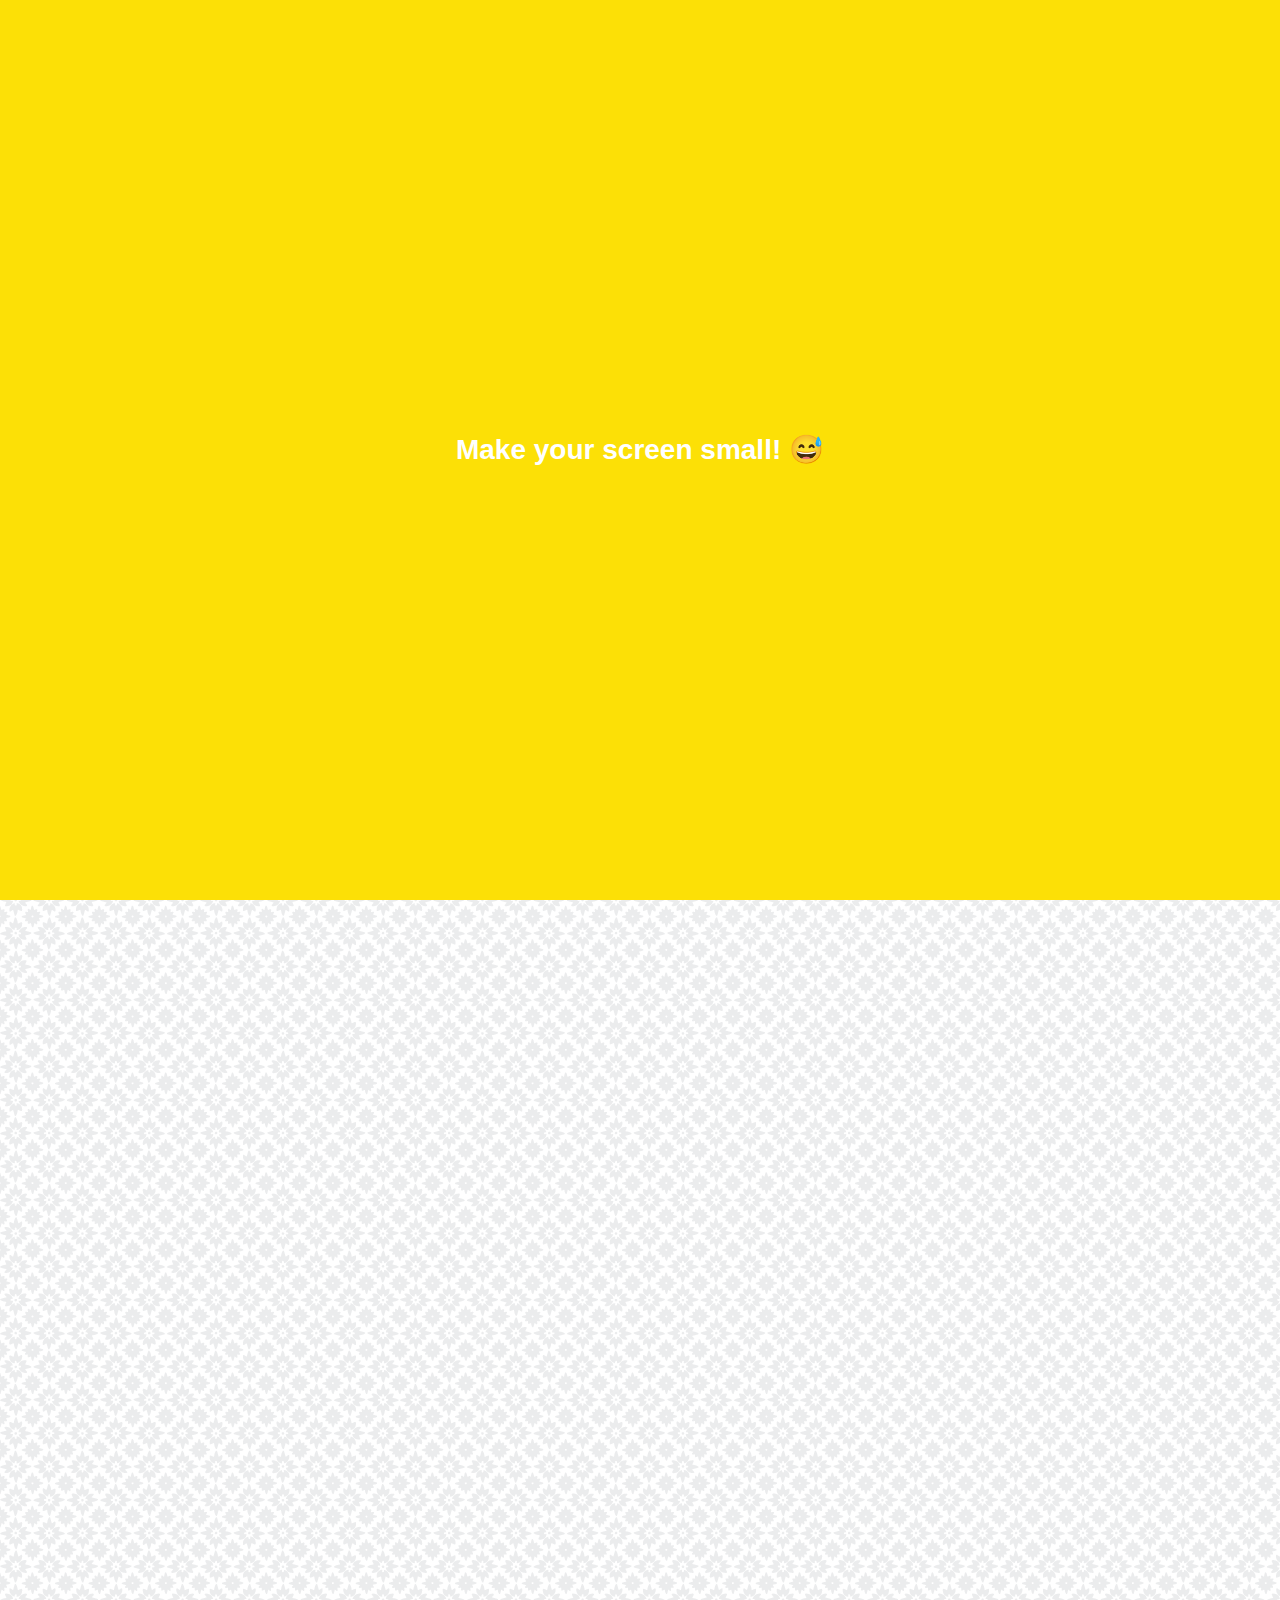
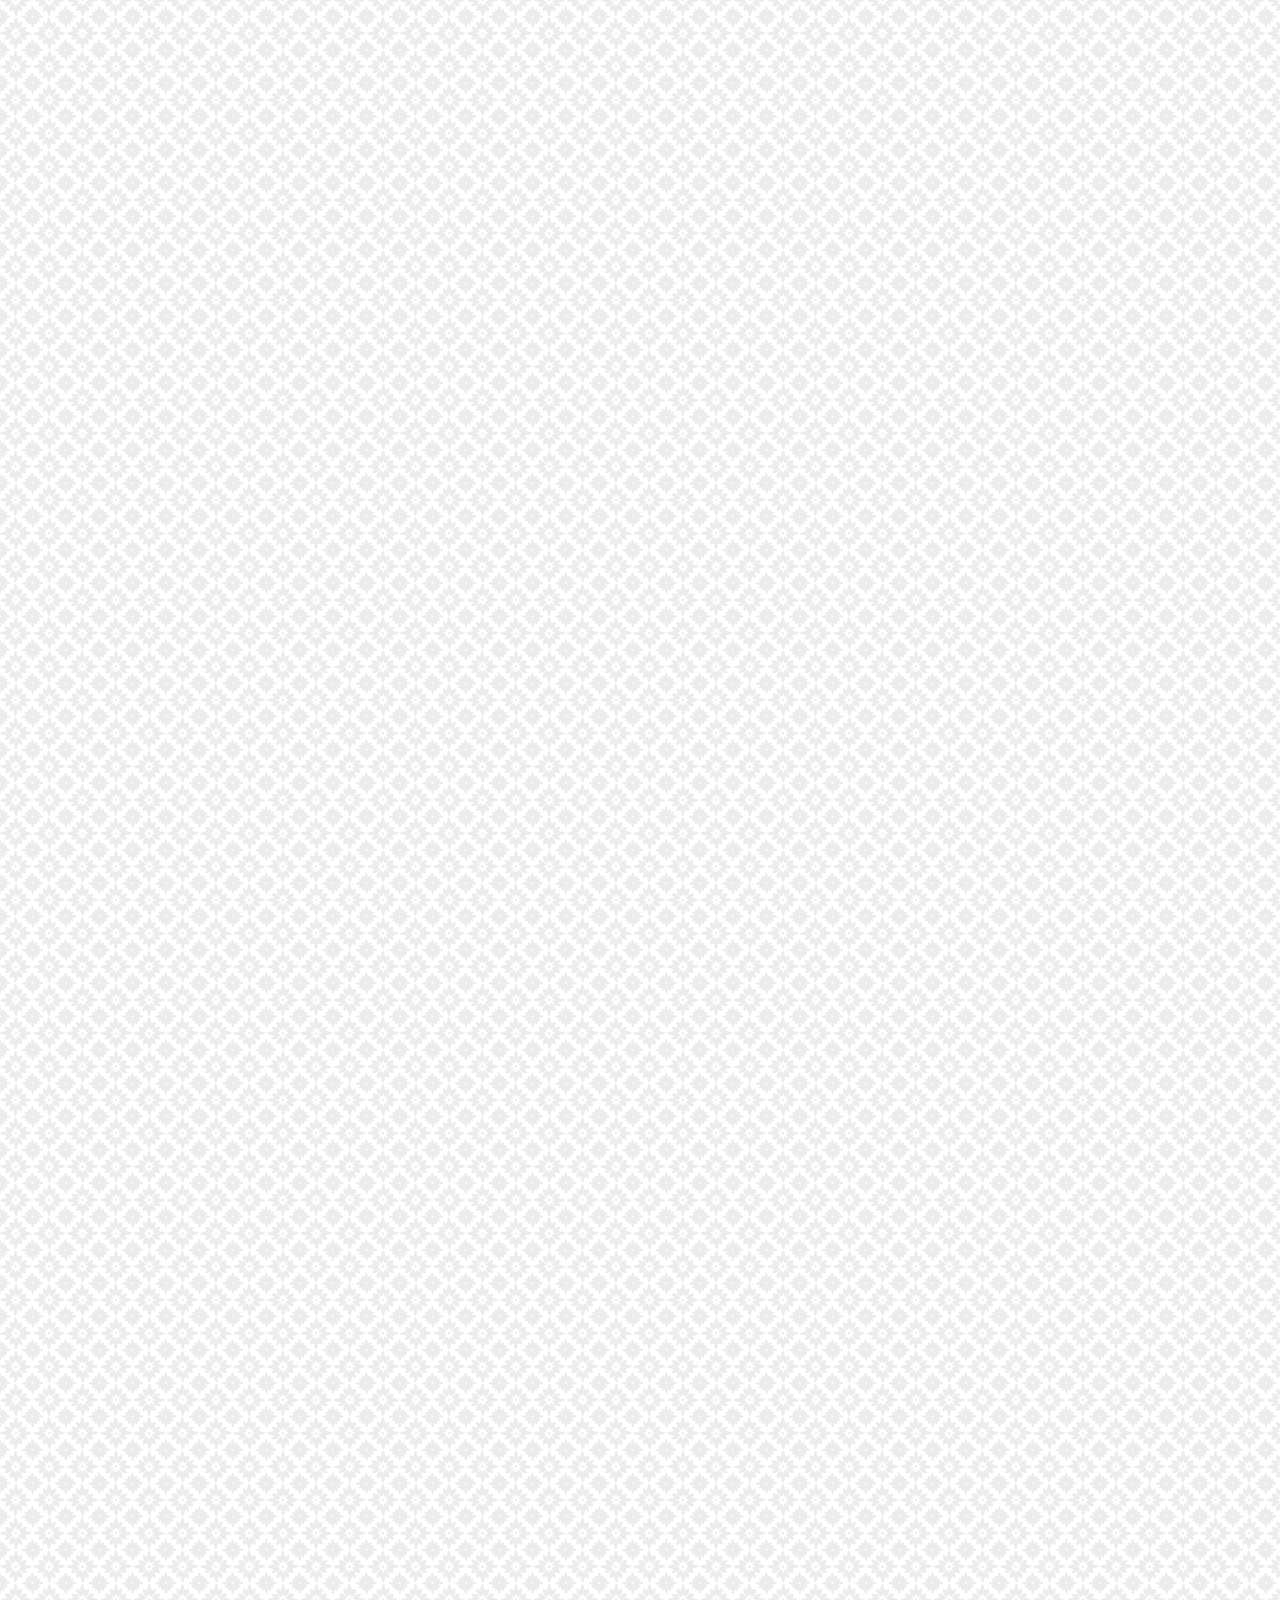
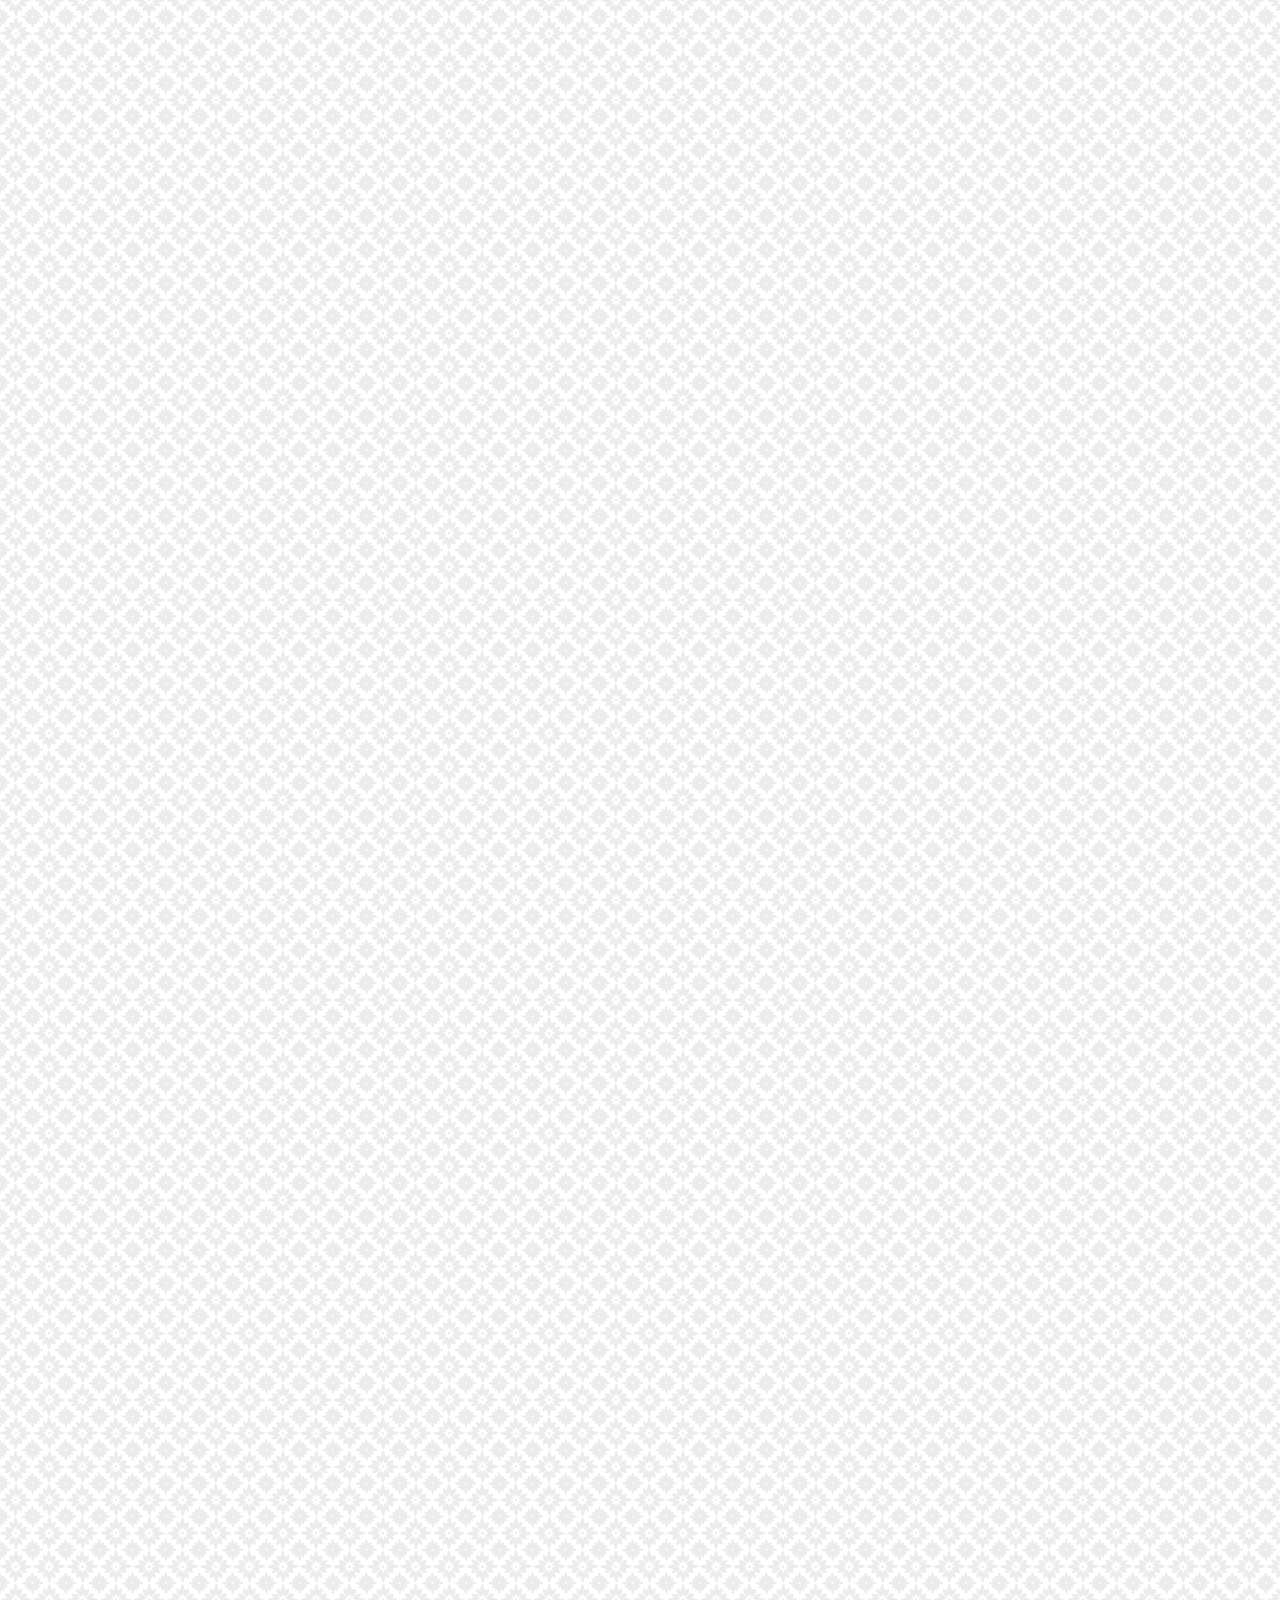
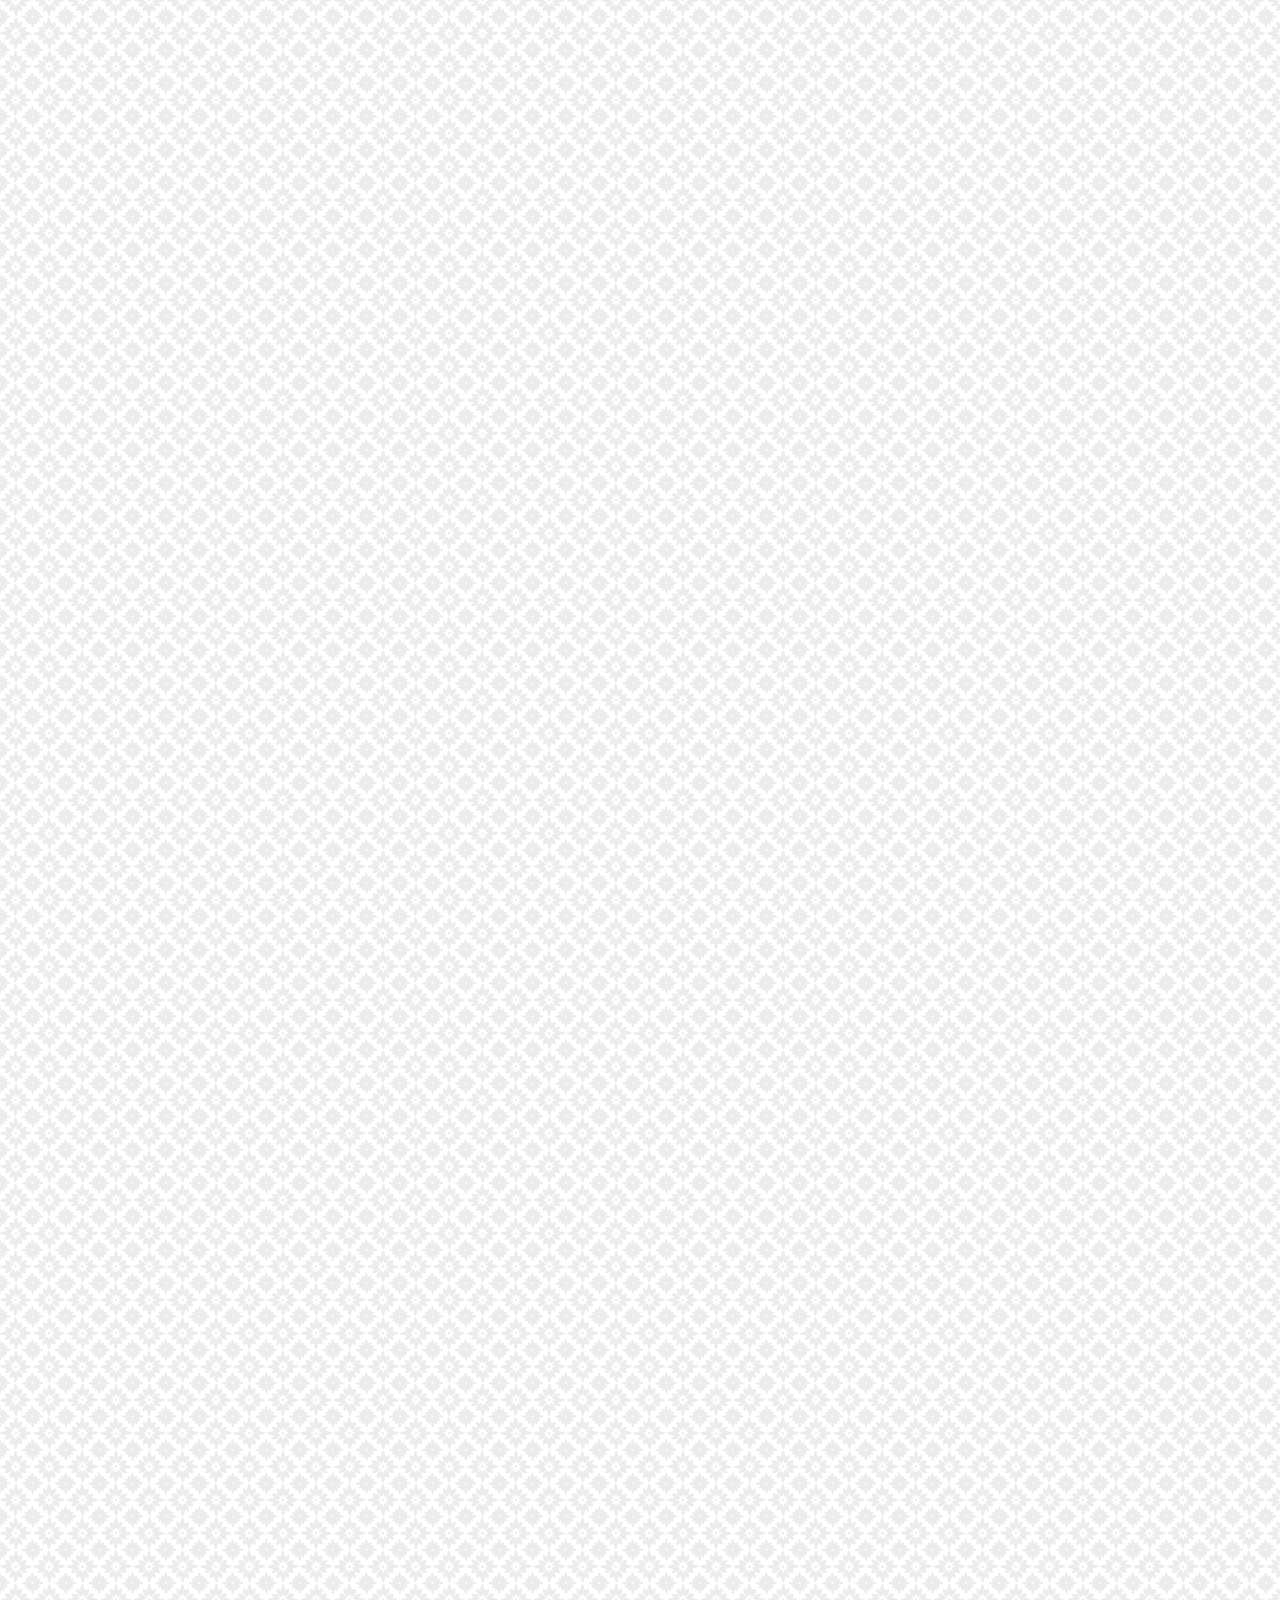
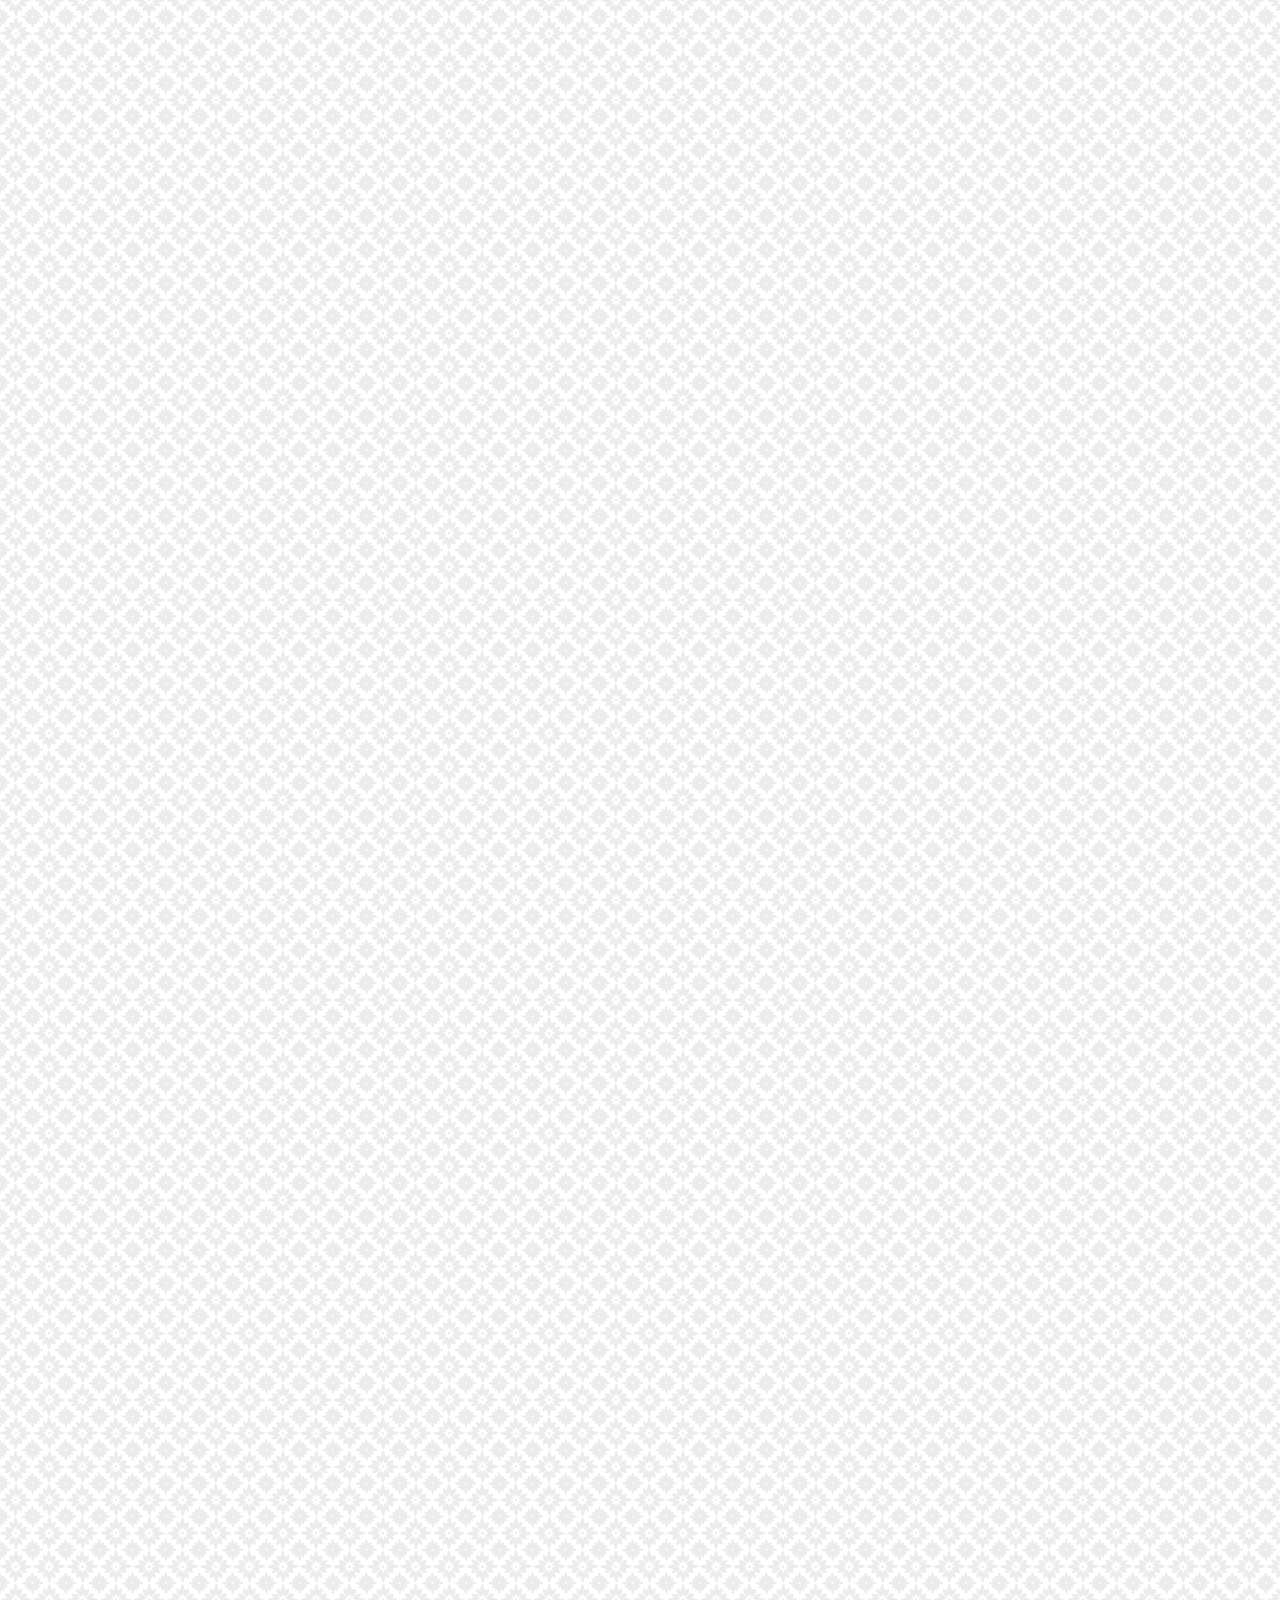
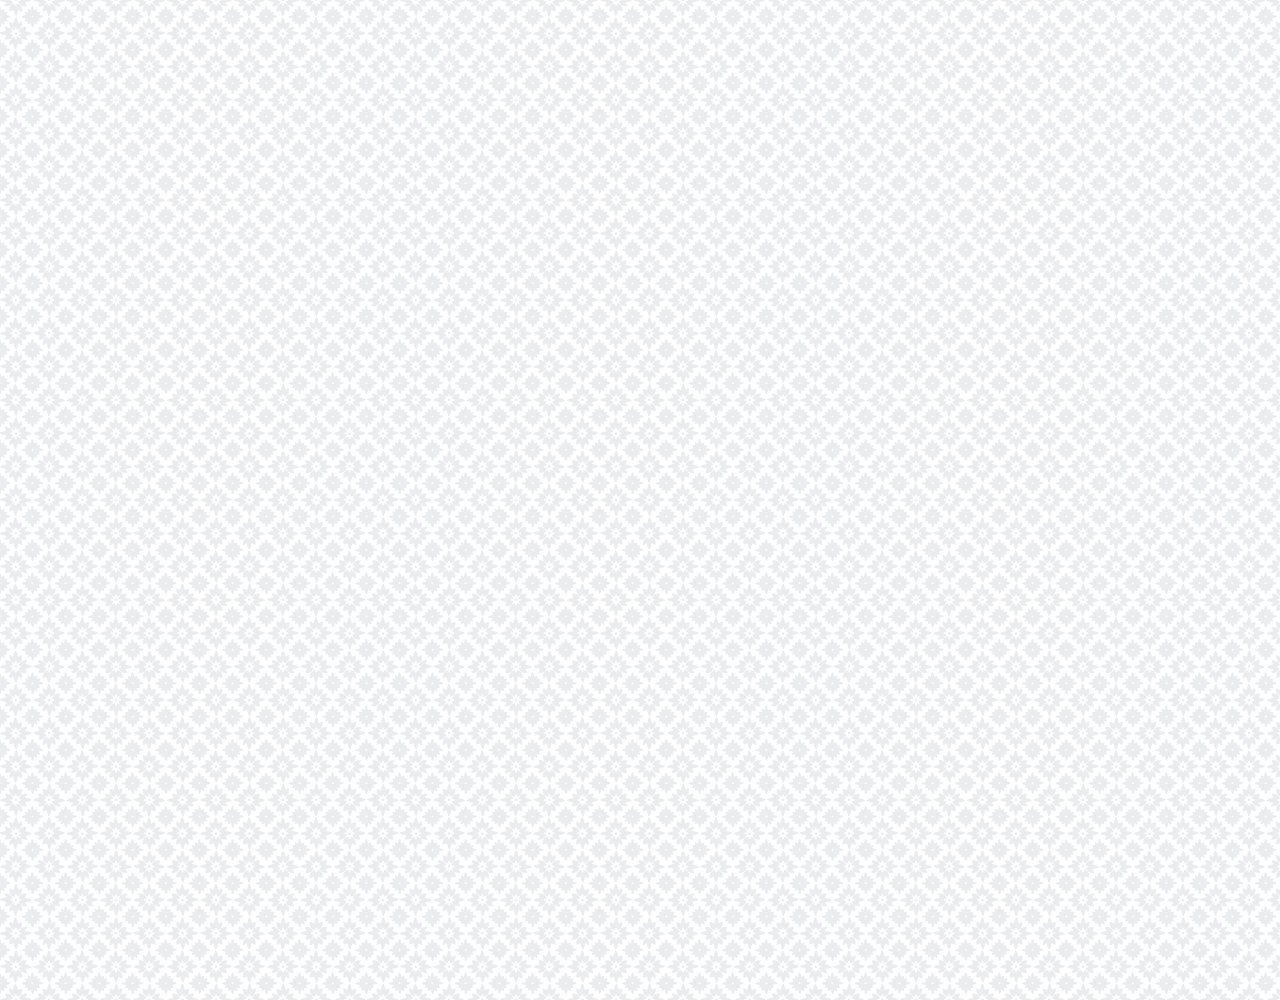
<file: chat-second.html>
<!DOCTYPE html>
<html lang="en">
  <head>
    <meta charset="UTF-8" />
    <meta name="viewport" content="width=device-width, initial-scale=1.0" />
    <link
      rel="stylesheet"
      href="https://cdnjs.cloudflare.com/ajax/libs/font-awesome/5.9.0/css/all.min.css"
      integrity="sha256-UzFD2WYH2U1dQpKDjjZK72VtPeWP50NoJjd26rnAdUI="
      crossorigin="anonymous"
    />
    <link rel="stylesheet" href="css/styles.css" />
    <title>Chat-second l Kakao clone</title>
  </head>
  <body class="chats-body">
    <div class="header-wrapper">
      <div class="status-bar">
        <div class="status-bar__column">
          <span class="status-bar__clock">13:54</span>
        </div>
        <div class="status-bar__column">
          <i class="far fa-clock"></i>
          <i class="fas fa-volume-mute"></i>
          <i class="fas fa-wifi"></i>
          <span class="status-bar__battery-level">100%</span>
          <i class="i fas fa-battery-full"></i>
        </div>
      </div>
      <header class="header">
        <div class="header__header-column">
          <a href="index.html" class="header__back-btn">
            <i class="fas fa-arrow-left"></i>
          </a>
          <h1 class="header__title">Best Friend</h1>
        </div>
        <div class="header__header-column">
          <span class="header__icon">
            <i class="fas fa-search"></i>
          </span>
          <span class="header__icon">
            <i class="fas fa-bars"></i>
          </span>
        </div>
      </header>
    </div>

    <main class="chat-screen">
      <ul class="chat__messages">
        <span class="chat__timestamp">Tuesday, July 14, 2020</span>
        <li class="incoming-message message">
          <div class="imcoming-message__column">
            <img src="images/jordy.jpg" class="m-avatar message__avatar" />

            <div class="message__content">
              <span class="message__author">Best Friend!</span>
              <span class="message__bubble">
                Have a plan today?
              </span>
            </div>
            <div class="incoming-message__timetable">
              <span class="message__timetable time">
                9:55 AM
              </span>
            </div>
          </div>
        </li>
        <li class="sent-message message">
          <div class="sent-message__column">
            <div class="sent-message__timetable">
              <span class="message__timetable time">
                10:05 AM
              </span>
            </div>
            <div class="message__content">
              <span class="message__bubble">
                You tell me.
              </span>
            </div>
          </div>
        </li>
        <li class="incoming-message message">
          <div class="imcoming-message__column">
            <img src="images/jordy.jpg" class="m-avatar message__avatar" />
            <div class="message__content">
              <span class="message__author">Best Friend!</span>

              <span class="message__bubble">
                How about movies?
              </span>
              <span class="message__bubble">
                I'm sick of Hogi saying...
              </span>
              <span class="message__bubble">
                He's trying to spoil it.
              </span>
              <span class="message__bubble">
                Everyday, Everytime.
              </span>
            </div>
            <div class="incoming-message__timetable">
              <span class="incoming-message__timetable time">
                13:40 PM
              </span>
            </div>
          </div>
        </li>
      </ul>
    </main>
    <div class="chat__write--container">
      <input
        type="text"
        class="chat__write"
        placeholder="Send message"
        class="chat__write-input"
      />
      <div class="chat__icon-left chat__icon">
        <i class="far fa-plus-square"></i>
      </div>
      <div class="chat__icon-right chat__icon">
        <span class="chat__write-icon">
          <i class="far fa-smile-wink"></i>
        </span>
        <span class="chat__write-icon">
          <i class="fas fa-microphone"></i>
        </span>
      </div>
    </div>
    <div class="bigScreen">
      <span class="bigScreen__text">Make your screen small! 😅</span>
    </div>
  </body>
</html>
</file>
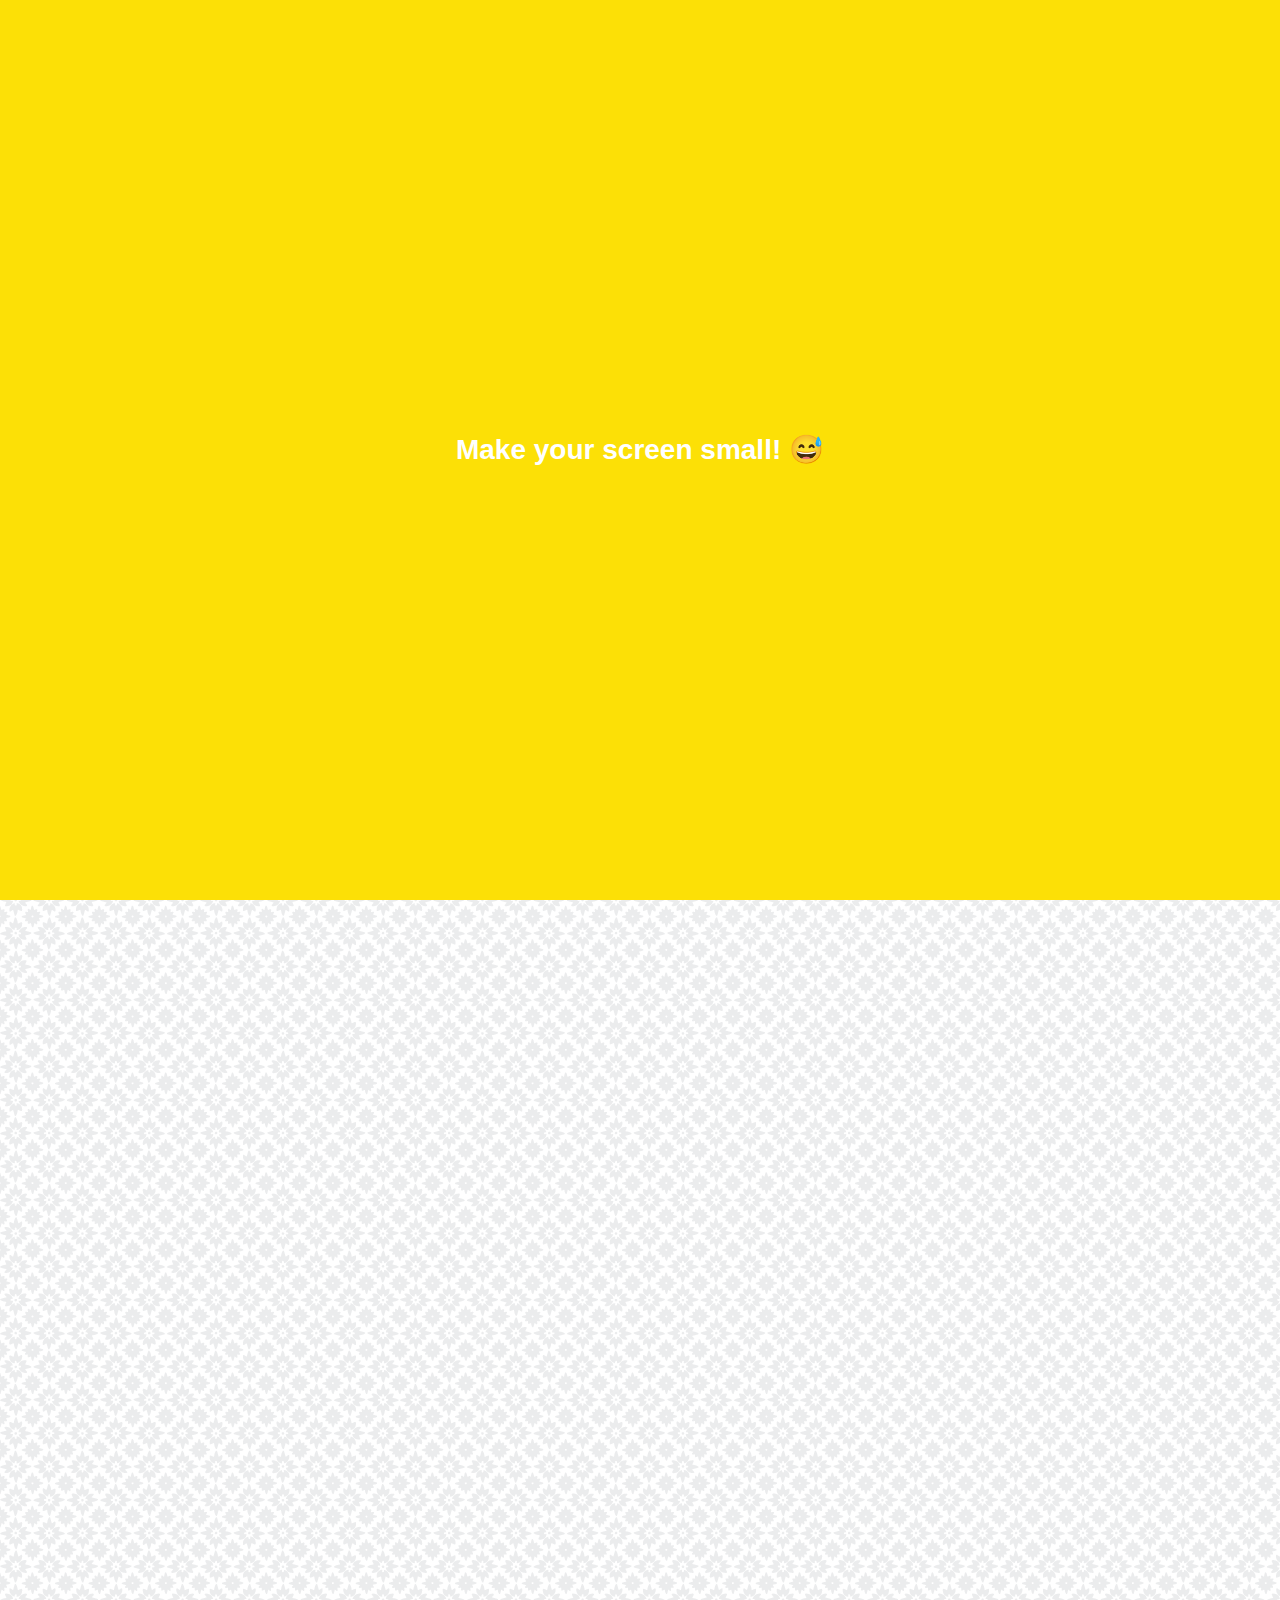
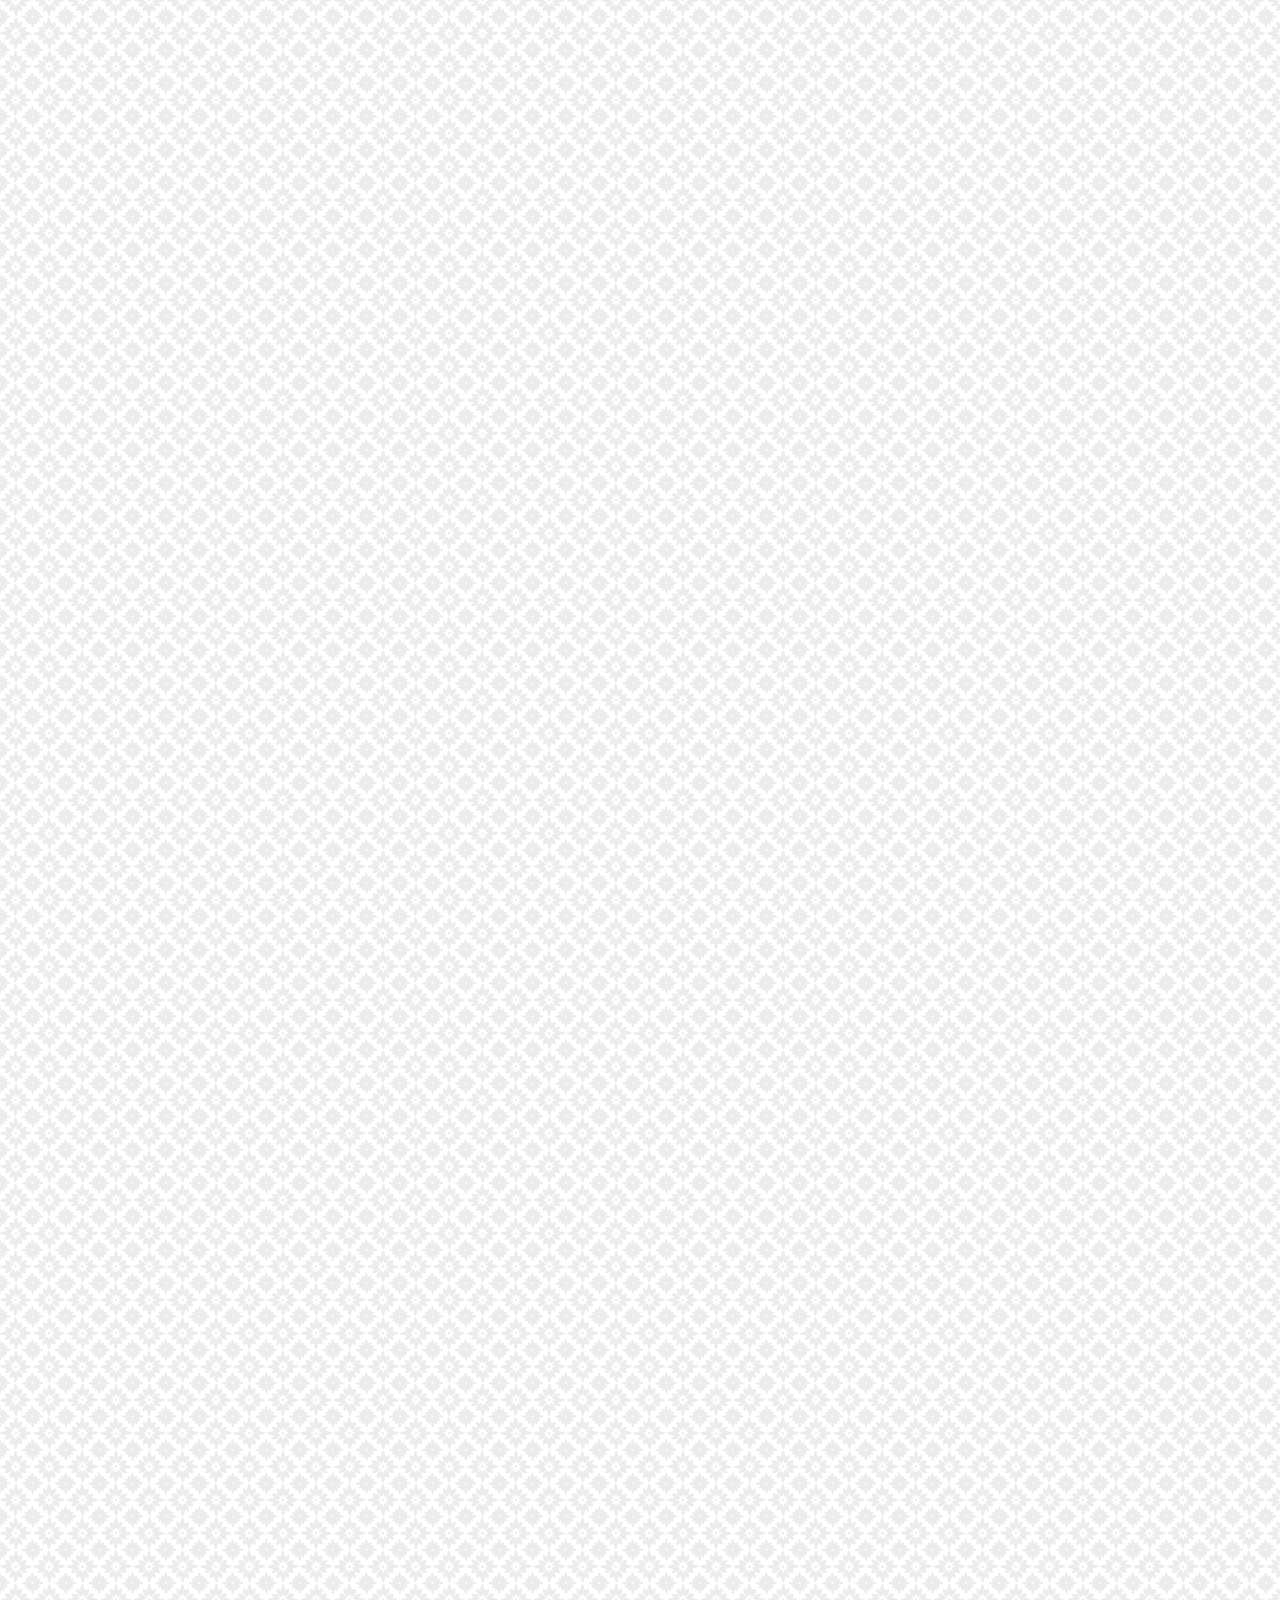
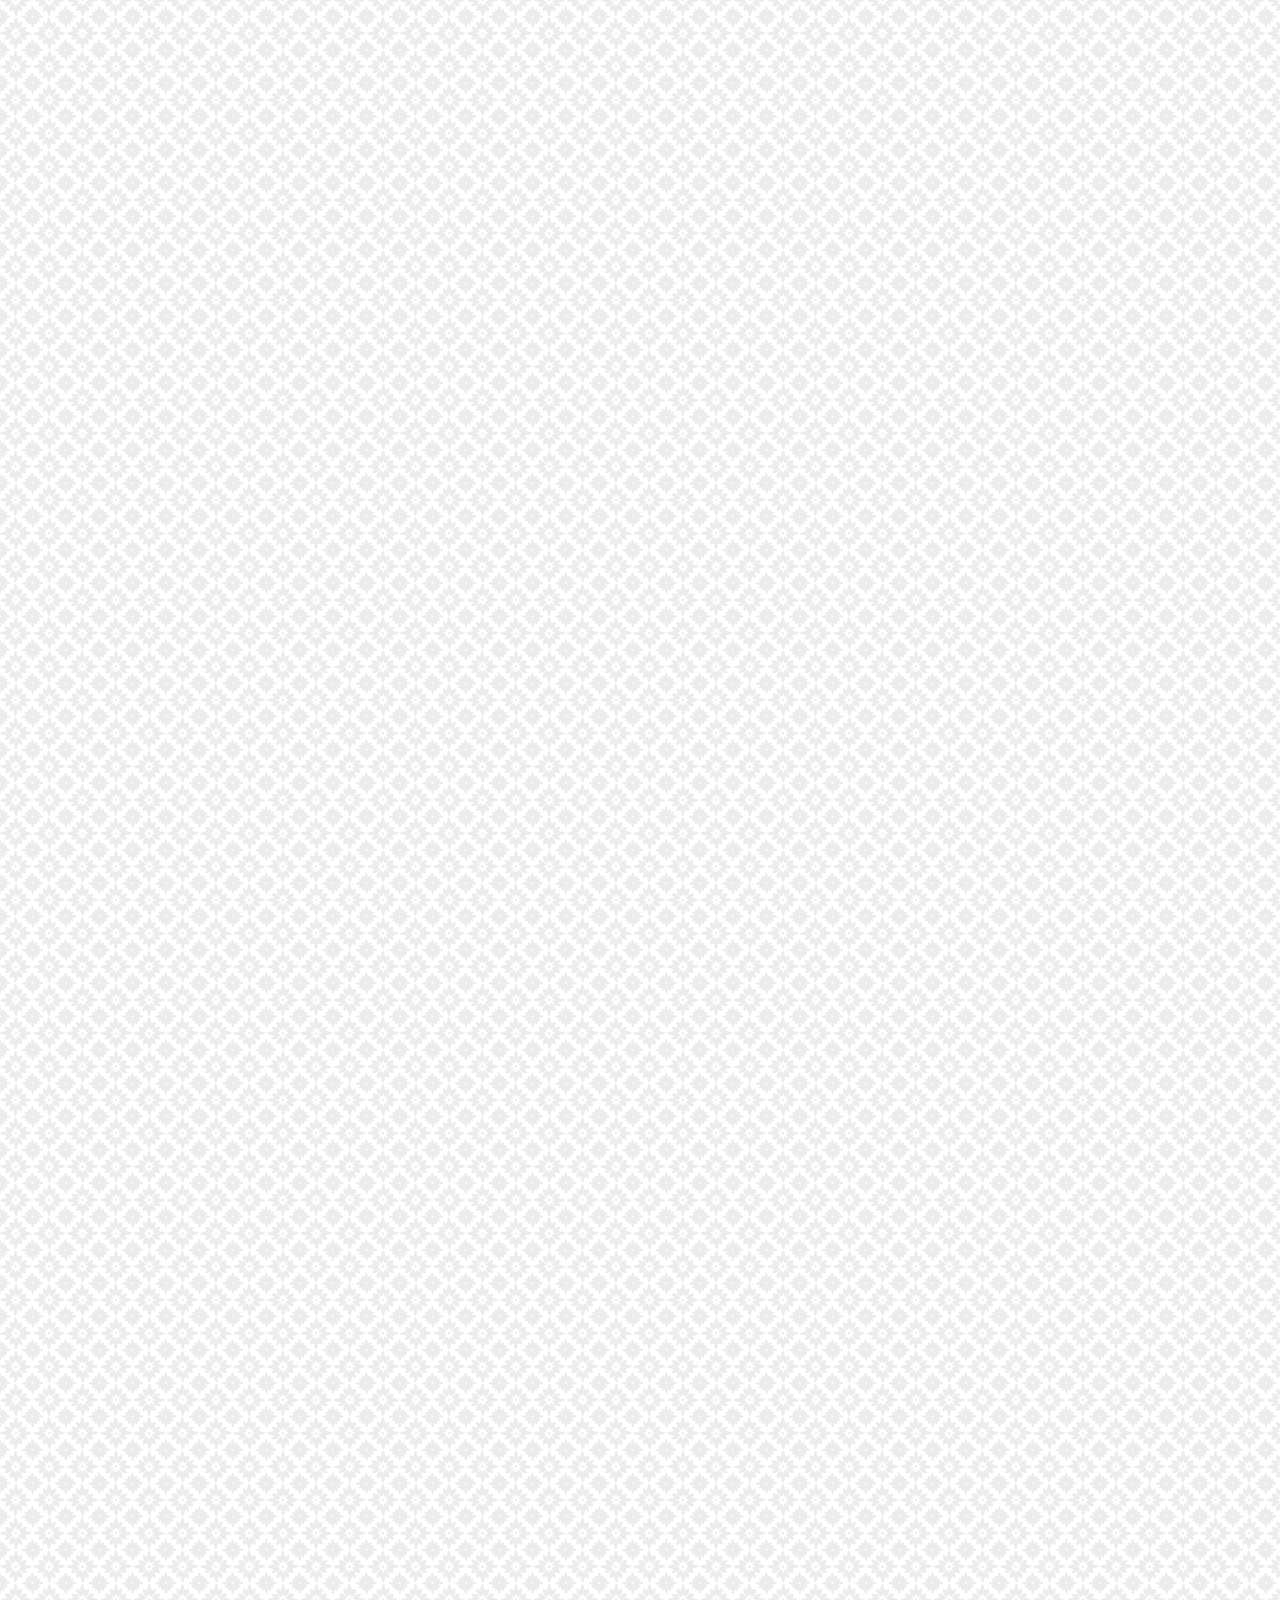
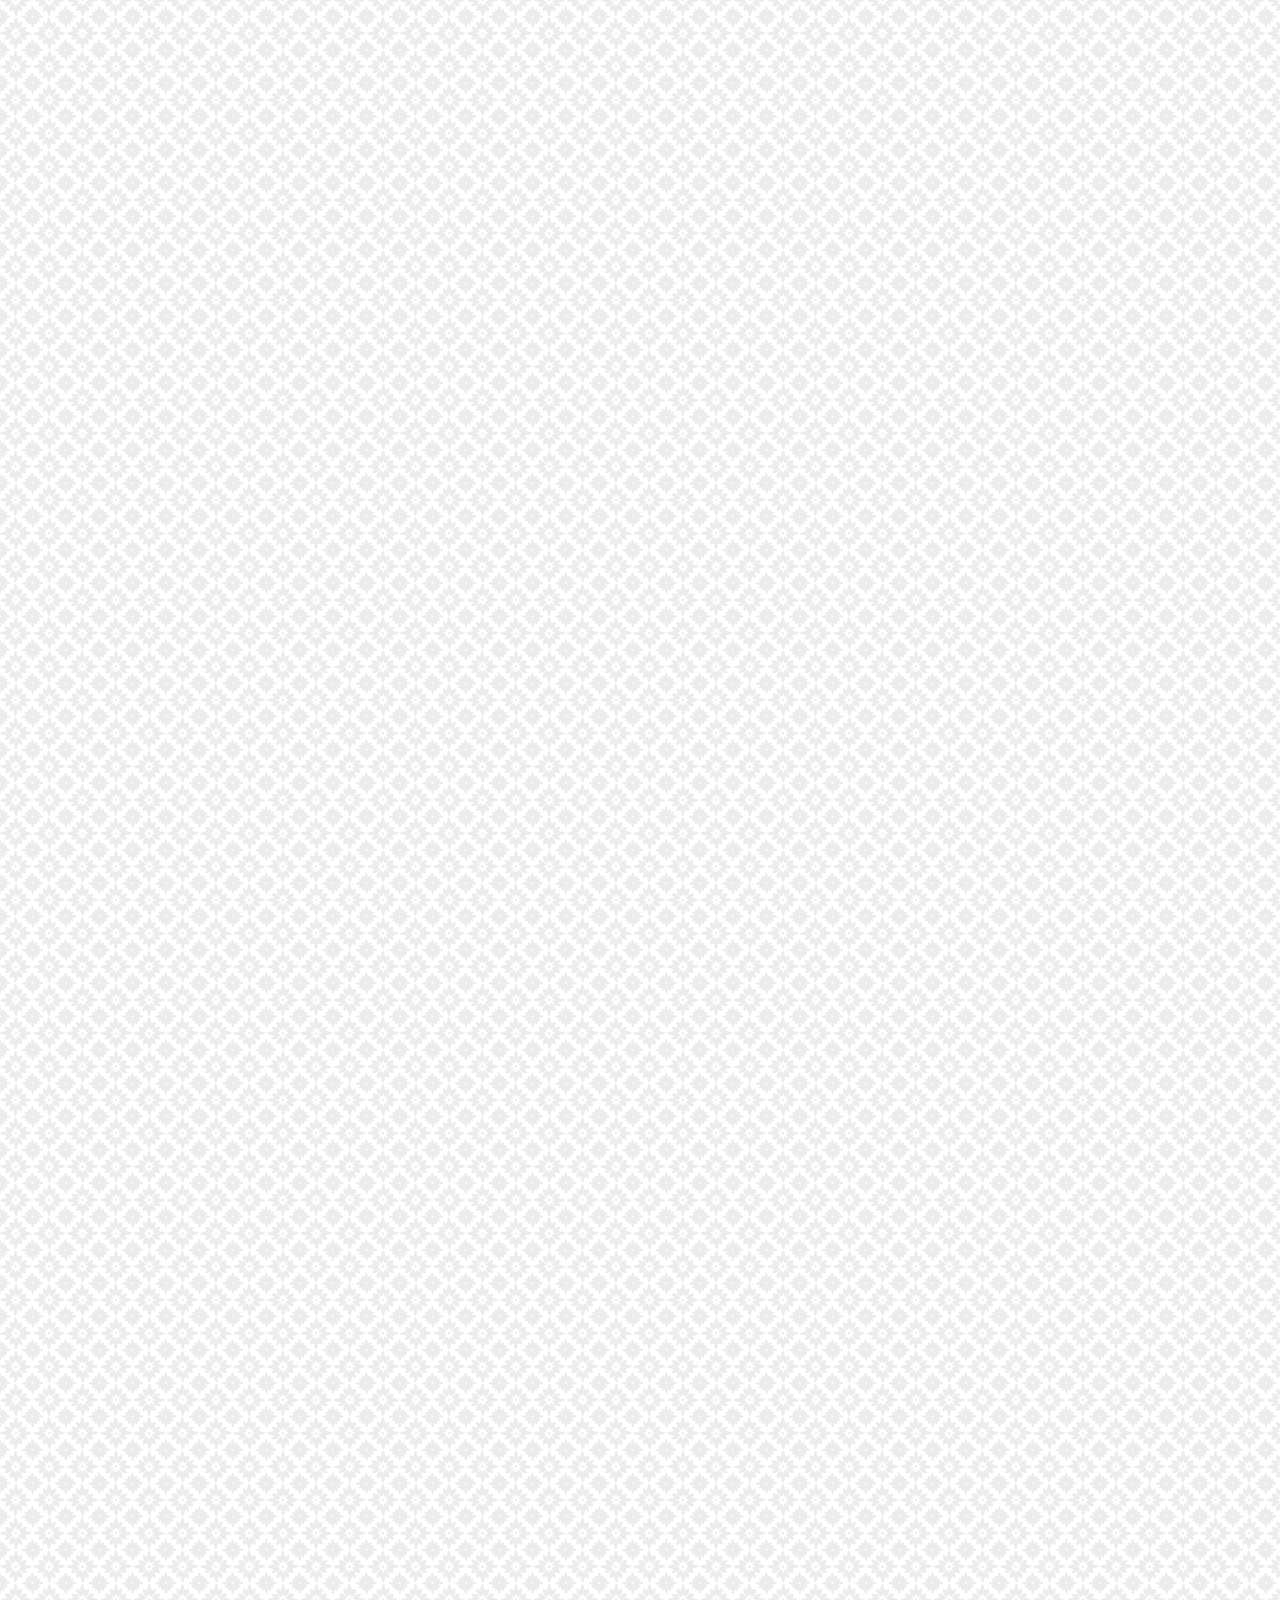
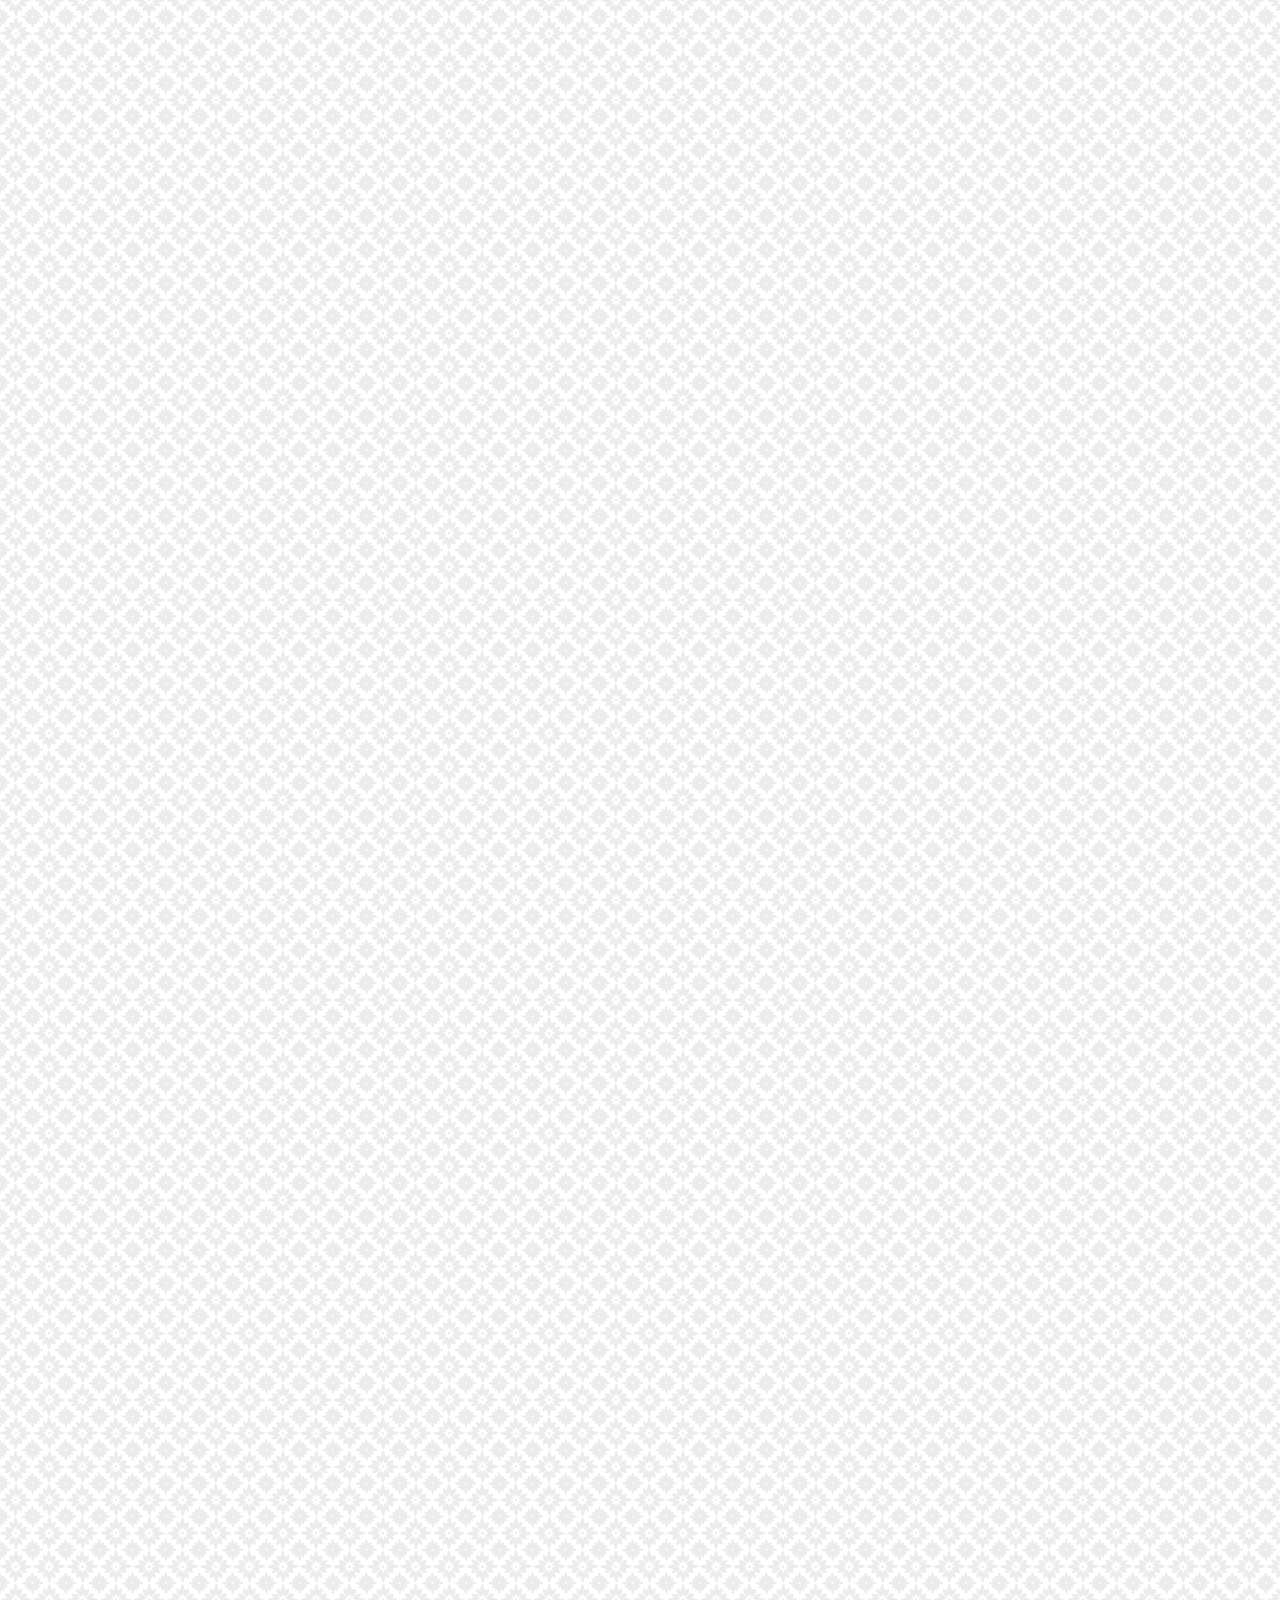
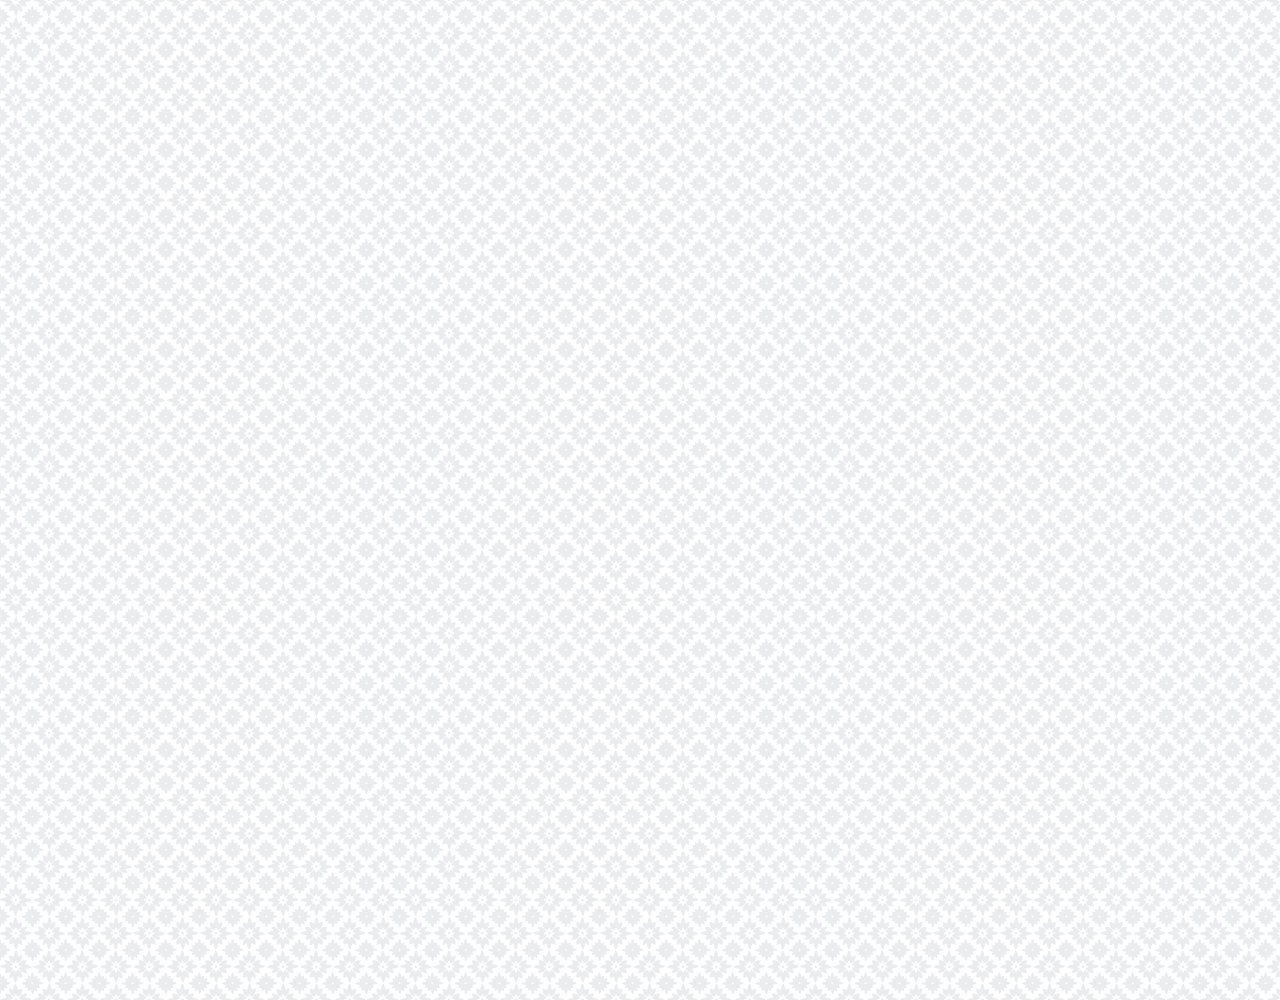
<file: chat.html>
<!DOCTYPE html>
<html lang="en">
  <head>
    <meta charset="UTF-8" />
    <meta name="viewport" content="width=device-width, initial-scale=1.0" />
    <link
      rel="stylesheet"
      href="https://cdnjs.cloudflare.com/ajax/libs/font-awesome/5.9.0/css/all.min.css"
      integrity="sha256-UzFD2WYH2U1dQpKDjjZK72VtPeWP50NoJjd26rnAdUI="
      crossorigin="anonymous"
    />
    <link rel="stylesheet" href="css/styles.css" />
    <title>Chat l Kakao clone</title>
  </head>
  <body class="chats-body">
    <div class="header-wrapper">
      <div class="status-bar">
        <div class="status-bar__column">
          <span class="status-bar__clock">13:54</span>
        </div>
        <div class="status-bar__column">
          <i class="far fa-clock"></i>
          <i class="fas fa-volume-mute"></i>
          <i class="fas fa-wifi"></i>
          <span class="status-bar__battery-level">100%</span>
          <i class="i fas fa-battery-full"></i>
        </div>
      </div>
      <header class="header">
        <div class="header__header-column">
          <a href="index.html" class="header__back-btn">
            <i class="fas fa-arrow-left"></i>
          </a>
          <h1 class="header__title">Best Friend</h1>
        </div>
        <div class="header__header-column">
          <span class="header__icon">
            <i class="fas fa-search"></i>
          </span>
          <span class="header__icon">
            <i class="fas fa-bars"></i>
          </span>
        </div>
      </header>
    </div>

    <main class="chat-screen">
      <ul class="chat__messages">
        <span class="chat__timestamp">Tuesday, July 14, 2020</span>
        <li class="incoming-message message">
          <div class="imcoming-message__column">
            <img src="images/scappy.jpg" class="m-avatar message__avatar" />

            <div class="message__content">
              <span class="message__author">Best Friend!</span>
              <span class="message__bubble">
                Hey, What are you doing?
              </span>
            </div>
            <div class="incoming-message__timetable">
              <span class="message__timetable time">
                13:10 PM
              </span>
            </div>
          </div>
        </li>
        <li class="sent-message message">
          <div class="sent-message__column">
            <div class="sent-message__timetable">
              <span class="message__timetable time">
                13:25 PM
              </span>
            </div>
            <div class="message__content">
              <span class="message__bubble">
                No idea...
              </span>
            </div>
          </div>
        </li>
        <li class="incoming-message message">
          <div class="imcoming-message__column">
            <img src="images/scappy.jpg" class="m-avatar message__avatar" />

            <div class="message__content">
              <span class="message__author">Best Friend!</span>

              <span class="message__bubble">
                You want some cake?
              </span>
            </div>
            <div class="incoming-message__timetable">
              <span class="incoming-message__timetable time">
                13:50 PM
              </span>
            </div>
          </div>
        </li>
      </ul>
    </main>
    <div class="chat__write--container">
      <input
        type="text"
        class="chat__write"
        placeholder="Send message"
        class="chat__write-input"
      />
      <div class="chat__icon-left chat__icon">
        <i class="far fa-plus-square"></i>
      </div>
      <div class="chat__icon-right chat__icon">
        <span class="chat__write-icon">
          <i class="far fa-smile-wink"></i>
        </span>
        <span class="chat__write-icon">
          <i class="fas fa-microphone"></i>
        </span>
      </div>
    </div>
    <div class="bigScreen">
      <span class="bigScreen__text">Make your screen small! 😅</span>
    </div>
  </body>
</html>
</file>
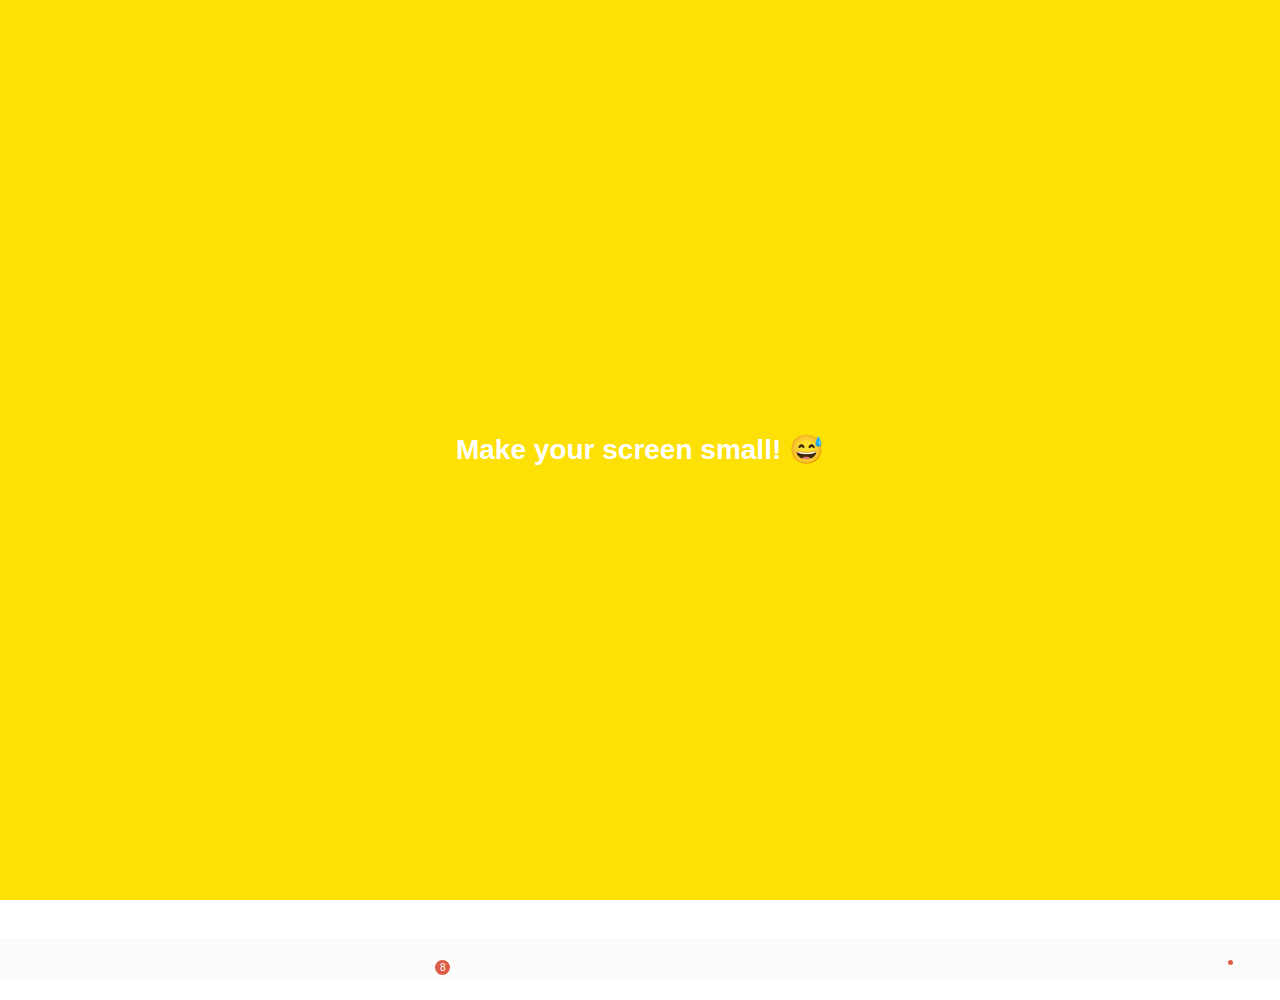
<file: more.html>
<!DOCTYPE html>
<html lang="en">
  <head>
    <meta charset="UTF-8" />
    <meta name="viewport" content="width=device-width, initial-scale=1.0" />
    <link
      rel="stylesheet"
      href="https://cdnjs.cloudflare.com/ajax/libs/font-awesome/5.9.0/css/all.min.css"
      integrity="sha256-UzFD2WYH2U1dQpKDjjZK72VtPeWP50NoJjd26rnAdUI="
      crossorigin="anonymous"
    />
    <link rel="stylesheet" href="css/styles.css" />
    <title>More l Kakao clone</title>
  </head>
  <body>
    <div class="top">
        <div class="status-bar">
          <div class="status-bar__column">
            <span class="status-bar__clock">13:54</span>
          </div>
          <div class="status-bar__column">
            <i class="far fa-clock"></i>
            <i class="fas fa-volume-mute"></i>
            <i class="fas fa-wifi"></i>
            <span class="status-bar__battery-level">100%</span>
            <i class="i fas fa-battery-full"></i>
          </div>
        </div>
        <header class="header">
          <div class="header__header-column">
            <h1 class="header__title">More</h1>
          </div>
          <div class="header__header-column">
            <span class="header__icon"><i class="fas fa-qrcode"></i></span>
            <span class="header__icon">
              <i class="far fa-comment"></i>
            </span>
            <span class="header__icon">
              <a href="settings.html">
              <i class="fas fa-cog"></i>
              </a>
            </span>
          </div>
        </header>
    </div>
    <main class="more">
      <header class="more__header">
        <a href="profile.html">
          <div class="friends__friend friend friend--lg">
          <div class="friend__column">
          <img src="images/avatar.JPG" class="g-avatar friend__avatar" />
          <div class="friend__content">
            <span class="friend__name">
              Moji
            </span>
            <span class="friend__status">
              nice.moji@gmail.com            
            </span>
          </div>
          </div>
          <div class="friend__column">
           <i class="far fa-comment-alt fa-2x"></i>
          </div>
          </div></a>
        <div class="more__pay">
            <div class="pay__column-pay">
              <span class="pay__icons">
                <i class="fas fa-comment"></i>
                <h5>PAY</h5>
                
              </span>
              <span class="pay__money">8,000</span>
              
            </div>
            <div class="pay__column-action">
                <h5 class="action__send">Send</h5>
                <div class="action__line"></div>
                <h5 class="action__Pay">Pay</h5>
                <div class="action__line"></div>
                <h5 class="action__Asset">Asset</h5>
            </div>       
        </div>
        <ul class="more__btn-list">
          <li class="more__btn">
            <span class="more__btn-icon">
              
              <i class="far fa-smile fa-2x"></i></span>
            <span class="more__btn-title">
              Emoticons
            </span>
          </li>
          <li class="more__btn">
            <span class="more__btn-icon">
              <i class="fas fa-brush fa-2x"></i></span>
            <span class="more__btn-title">
              Themes
            </span>
          </li><li class="more__btn">
            <span class="more__btn-icon">
              <i class="fab fa-kickstarter-k fa-2x"></i></span>
            <span class="more__btn-title">
              Account
            </span>
          </li><li class="more__btn">
            <span class="more__btn-icon">
              <i class="fas fa-utensils fa-2x"></i></span>
            <span class="more__btn-title">
              Order
            </span>
          </li>
      </ul>
      </header>
      <section class="more__suggestions">
        <h5 class="more__title">Suggestions</h5>
        <ul class="more__suggestions-list">
          <li class="more__suggestion suggestion">
            <span class="suggestion__icon">
            <i class="fas fa-quote-right fa-2x"></i>
            </span>
            <span class="suggestion__title">Kakao Story</span>
          </li> <li class="more__suggestion suggestion">
            <span class="suggestion__icon">
              <i class="fas fa-beer fa-2x"></i>
            </span>
            <span class="suggestion__title">Kakao friend</span></span>
          </li> <li class="more__suggestion suggestion">
            <span class="suggestion__icon">
              <i class="fas fa-gamepad fa-2x"></i>
            </span>
            <span class="suggestion__title">
              Kakao 
            </span>
          </li><li class="more__suggestion suggestion">
            <span class="suggestion__icon">
              <i class="fas fa-gift fa-2x"></i>
            </span>
            <span class="suggestion__title">
              Gift
            </span>
          </li>
        </ul>
      </section>
    </main>
    <nav class="nav">
      <ul class="nav__list">
        <li class="nav__list-item">
          <a href="friends.html" class="nav__list-link">
            <i class="far fa-user"></i>
          </a>
        </li>
        <li class="nav__list-item">
          <a href="index.html" class="nav__list-link">
            <div class="nav__badge">8</div>
            <i class="far fa-comment"></i
          ></a>
        </li>
        <li class="nav__list-item">
          <a href="find.html" class="nav__list-link">
            <i class="fas fa-search"></i>
          </a>
        </li>
        <li class="nav__list-item">
          <a href="more.html" class="nav__list-link">
            <div class="nav__badge-dot"></div>
            <i class="fas fa-ellipsis-h"></i
          ></a>
        </li>
      </ul>
    </nav>
    <div class="bigScreen">
      <span class="bigScreen__text">Make your screen small! 😅</span>
    </div>
  </body>
</html>
</file>
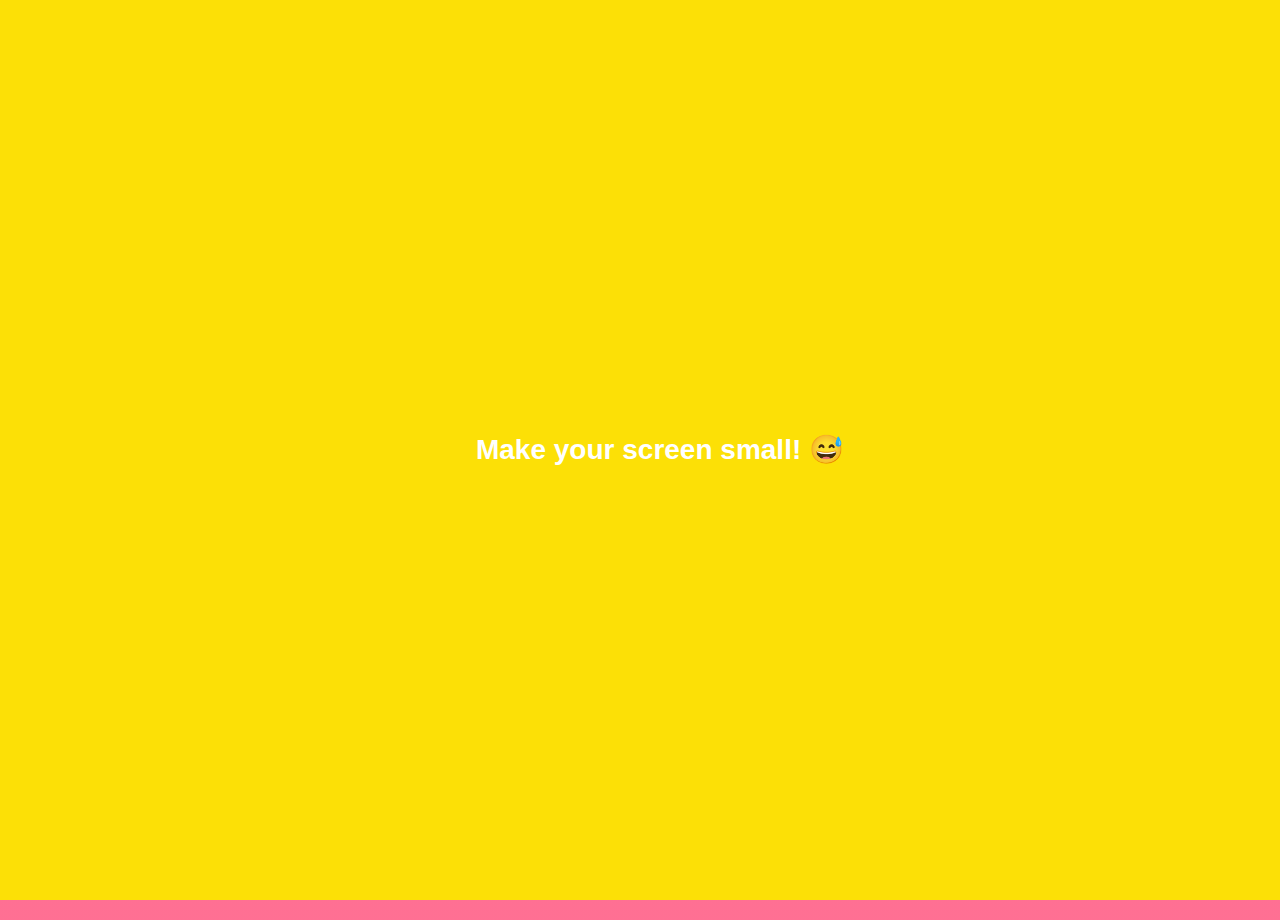
<file: profile.html>
<!DOCTYPE html>
<html lang="en">
  <head>
    <meta charset="UTF-8" />
    <meta name="viewport" content="width=device-width, initial-scale=1.0" />
    <link
      rel="stylesheet"
      href="https://cdnjs.cloudflare.com/ajax/libs/font-awesome/5.9.0/css/all.min.css"
      integrity="sha256-UzFD2WYH2U1dQpKDjjZK72VtPeWP50NoJjd26rnAdUI="
      crossorigin="anonymous"
    />
    <link rel="stylesheet" href="css/profile.css" />
    <title>Profile l Kakao clone</title>
  </head>
  <body>
    <div class="screen">
      <div class="status-bar">
        <div class="status-bar__column">
          <span class="status-bar__clock">13:54</span>
        </div>
        <div class="status-bar__column">
          <i class="far fa-clock"></i>
          <i class="fas fa-volume-mute"></i>
          <i class="fas fa-wifi"></i>
          <span class="status-bar__battery-level">100%</span>
          <i class="i fas fa-battery-full"></i>
        </div>
      </div>
      <header class="header">
        <div class="header__header-colum">
          <a href="friends.html"> <i class="fas fa-times"></i></a>
        </div>
        <ul class="header__header-colum">
          <li class="header__list"><i class="fas fa-gift"></i></li>
          <li class="header__list"><i class="fas fa-dove"></i></li>
          <li class="header__list"><i class="fas fa-cog"></i></li>
        </ul>
      </header>
      <main class="user">
        <div class="user__profile"></div>
        <span class="user__name">
          Moji
        </span>
        <div class="bottom-line"></div>
        <span class="user__status">
          Bear Town
        </span>
        <nav class="nav">
          <ul class="nav__list">
            <li class="nav__list-item">
              <i class="far fa-comment"></i>
              <span class="nav__list-title">
                My Chatroom
              </span>
            </li>
            <li class="nav__list-item">
              <i class="fas fa-pen"></i>
              <span class="nav__list-title">
                Edit Profile
              </span>
            </li>
            <li class="nav__list-item">
              <i class="fas fa-quote-right"></i>
              <span class="nav__list-title">
                KakaoStory
              </span>
            </li>
          </ul>
        </nav>
      </main>
    </div>
    <div class="bigScreen">
      <span class="bigScreen__text">Make your screen small! 😅</span>
    </div>
  </body>
</html>
</file>
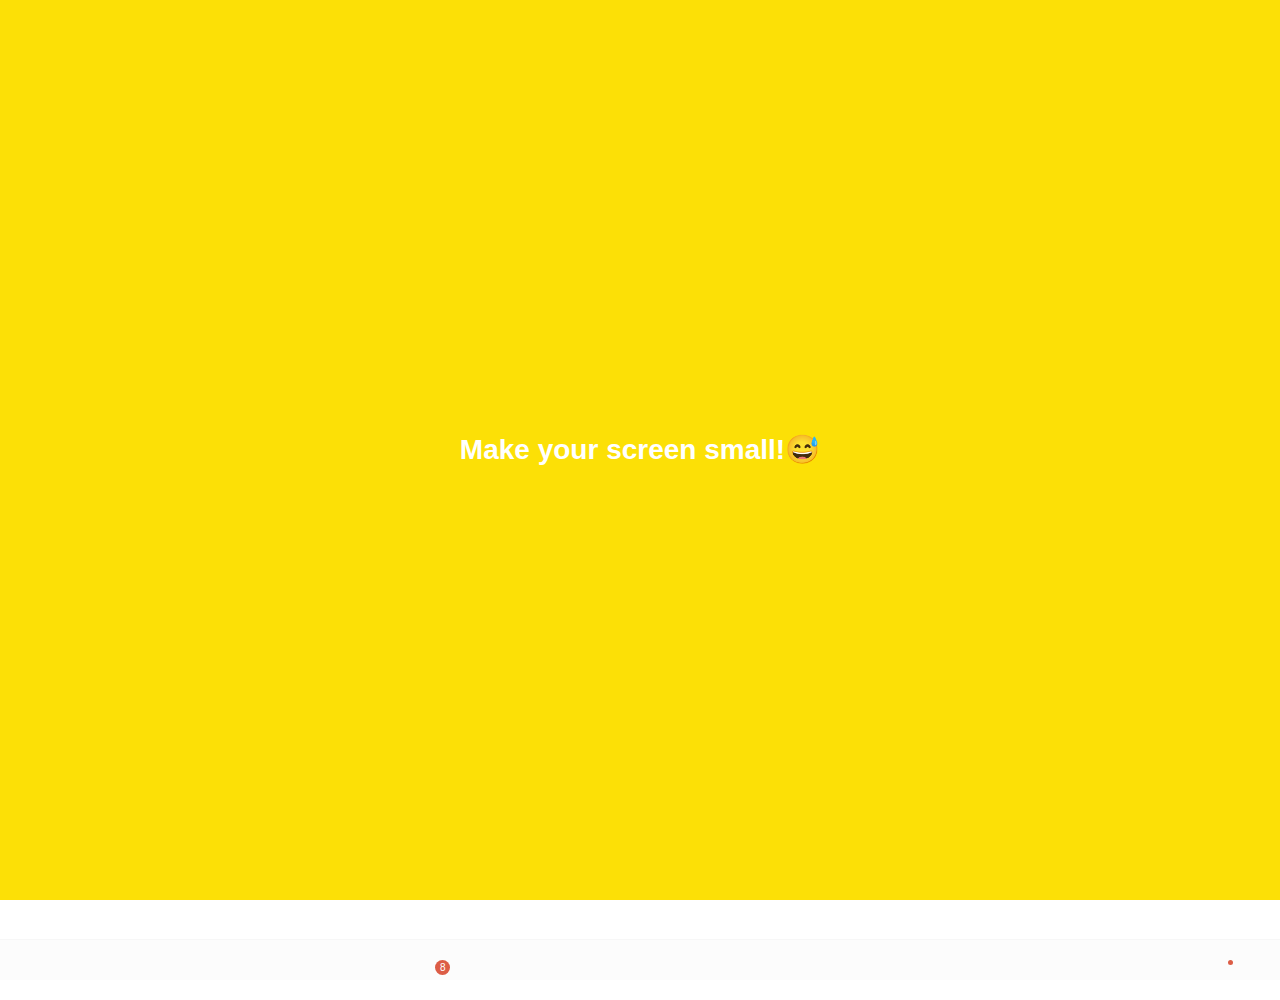
<file: settings.html>
<!DOCTYPE html>
<html lang="en">
  <head>
    <meta charset="UTF-8" />
    <meta name="viewport" content="width=device-width, initial-scale=1.0" />
    <link
      rel="stylesheet"
      href="https://cdnjs.cloudflare.com/ajax/libs/font-awesome/5.9.0/css/all.min.css"
      integrity="sha256-UzFD2WYH2U1dQpKDjjZK72VtPeWP50NoJjd26rnAdUI="
      crossorigin="anonymous"
    />
    <link rel="stylesheet" href="css/styles.css" />
    <title>Settings l Kakao clone</title>
  </head>
  <body>
    <div class="status-bar">
      <div class="status-bar__column">
        <span class="status-bar__clock">13:54</span>
      </div>
      <div class="status-bar__column">
        <i class="far fa-clock"></i>
        <i class="fas fa-volume-mute"></i>
        <i class="fas fa-wifi"></i>
        <span class="status-bar__battery-level">100%</span>
        <i class="i fas fa-battery-full"></i>
      </div>
    </div>
    <header class="header">
      <div class="header__header-column">
        <div class="header__back-btn">
          <a href="more.html" class="header__back-btn">
            <i class="fas fa-arrow-left"></i>
          </a>
        </div>
        <h1 class="header__title">Settings</h1>
      </div>
      <div class="header__header-column">
        <span class="header__icon">
          <i class="fas fa-search"></i>
        </span>
      </div>
    </header>
    <main class="settings">
      <section class="settings__sections">
        <ul class="settings_list">
          <li class="settings__setting">
            <span class="setting__icon"><i class="fas fa-lock"></i></span>
            <span class="settings_title"> Privacy</span>
          </li>
          <li class="settings__setting">
            <span class="setting__icon">
              <i class="far fa-bell"></i>
            </span>
            <span class="settings_title"> Notifications</span>
          </li>
          <li class="settings__setting">
            <span class="setting__icon">
              <i class="far fa-user"></i>
            </span>
            <span class="settings_title">Friends</span>
          </li>
        </ul>
      </section>
    </main>
    <nav class="nav">
      <ul class="nav__list">
        <li class="nav__list-item">
          <a href="friends.html" class="nav__list-link">
            <i class="fas fa-user"></i>
          </a>
        </li>
        <li class="nav__list-item">
          <a href="index.html" class="nav__list-link">
            <div class="nav__badge">8</div>
            <i class="far fa-comment"></i
          ></a>
        </li>
        <li class="nav__list-item">
          <a href="find.html" class="nav__list-link">
            <i class="fas fa-search"></i>
          </a>
        </li>
        <li class="nav__list-item">
          <a href="more.html" class="nav__list-link">
            <div class="nav__badge-dot"></div>
            <i class="fas fa-ellipsis-h"></i>
          </a>
        </li>
      </ul>
    </nav>
  </body>
  <div class="bigScreen">
    <span class="bigScreen__text">Make your screen small!😅</span>
  </div>
</html>
</file>
<file: css/profile.css>
@import "mobile.css";

body {
  margin: 0;
  padding: 0;
  font-family: "Open Sans", -apple-system, BlinkMacSystemFont, "Segoe UI",
    Roboto, Oxygen, Ubuntu, Cantarell, "Open Sans", "Helvetica Neue", sans-serif;
  min-height: 900px;
  padding: 10px 17px;
  background: linear-gradient(rgb(180, 250, 255), rgba(255, 81, 124, 0.822) 80%),
    url("https://wallpaperaccess.com/full/2211764.jpg");
  background-position: center;
  background-size: cover;
}

.status-bar i {
  font-size: 14px;
}

.status-bar .status-bar__battery-level {
  margin-left: 7px;
}

.status-bar,
.header {
  display: flex;
  justify-content: space-between;
  color: #656565;
}

.header {
  margin-top: 10px;
}

.header__header-colum {
  display: flex;
  align-items: center;
  justify-content: center;
  list-style: none;
  font-size: 20px;
  color: #494949;
  opacity: 70%;
}

.header__header-colum:nth-child(1) {
  font-size: 27px;
}

.header__list {
  margin: 0 8px;
  display: flex;
  justify-content: center;
  align-items: center;
  width: 27px;
  height: 27px;
  border: 1.2px solid #494949;
  border-radius: 50%;
}

a {
  color: inherit;
  text-decoration: none;
}

.user__profile {
  width: 120px;
  height: 120px;
  background: url(../images/avatar.JPG);
  border-radius: 80%;
  background-size: 120px;
  overflow: hidden;
  background-position: center;
  transition: animation 1s ease-in-out;
}

@keyframes spin {
  from {
    transform: none;
  }
  to {
    transform: rotateY(1turn);
  }
}

main {
  margin-top: 200px;
  margin-bottom: 50px;
  display: flex;
  flex-direction: column;
  justify-content: center;
  align-items: center;
  font-weight: 600;
  font-size: 20px;
}

.user__status {
  font-weight: 400;
  font-size: 15px;
  color: #f7f7f7;
}

.user__name {
  color: #f7f7f7;
  margin: 10px;
}

.bottom-line {
  border-top: 1px solid white;
  width: 150px;
  opacity: 50%;
  margin-bottom: 10px;
}

.nav {
  left: -8px;
  width: 100%;
  position: fixed;
  bottom: 0;
  opacity: 0;
  transition: 0.5s ease-in-out;
}

.nav i {
  font-size: 19px;
  color: white;
}

.nav__list {
  padding: 20px 50px;
  display: flex;
  flex-direction: row;
  list-style: none;
  justify-content: space-between;
  font-weight: 400;
}

.nav__list-item {
  display: flex;
  flex-direction: column;
  align-items: center;
  font-size: 13px;
  color: white;
}

.nav__list-title {
  margin-top: 13px;
  font-size: 13px;
}

@keyframes fadeIn {
  from {
    opacity: 0;
    transform: translateY(150px);
  }
  to {
    opacity: 1;
    transform: none;
  }
}

body {
  animation: fadeIn 0.8s ease-in-out;
}

.user__profile:hover {
  animation: spin 1.5s linear infinite;
}

:hover .nav {
  opacity: 1;
  transition: opacity 0.7s ease-in-out;
}
</file>
<file: css/styles.css>
@import "reset.css";
@import url("https://fonts.googleapis.com/css2?family=Noto+Sans+KR:wght@400;300;700&display=swap");
@import "status-bar.css";
@import "header.css";
@import "nav-bar.css";
@import "friend.css";
@import "friends.css";
@import "find.css";
@import "find.css";
@import "more.css";
@import "settings.css";
@import "chat.css";
@import "mobile.css";

* {
  box-sizing: border-box;
}

body {
  background-color: white;
  padding: 10px 20px;
  color: #020202;
  font-family: "Open Sans", -apple-system, BlinkMacSystemFont, "Segoe UI",
    Roboto, Oxygen, Ubuntu, Cantarell, "Open Sans", "Helvetica Neue", sans-serif;
  min-height: 1000px;
}

.top {
  position: fixed;
  width: 100%;
  height: 90px;
  padding: 15px;
  background-color: white;
  left: 0px;
  top: 0px;
  border-bottom: 1px solid #f7f7f7;
  z-index: 3;
}

a {
  color: inherit;
  text-decoration: none;
}

@keyframes fadeIn {
  from {
    opacity: 0;
    transform: translateY(50px);
  }
  to {
    opacity: 1;
    transform: none;
  }
}

main {
  margin-top: 100px;
  animation: fadeIn 0.5s ease-in-out;
}
</file>
